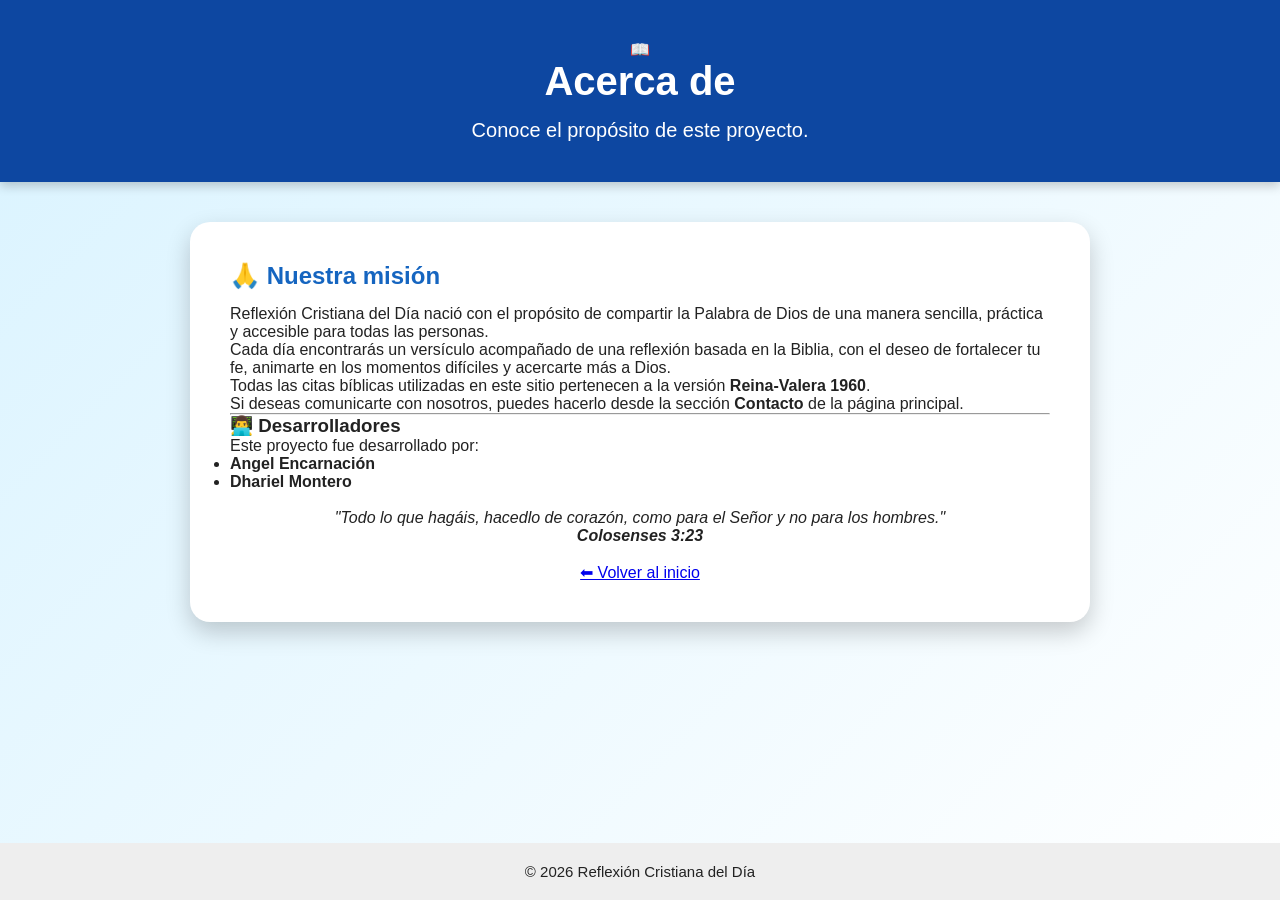
<file: acerca.html>
<!DOCTYPE html>
<html lang="es">

<head>

    <meta charset="UTF-8">

    <meta name="viewport" content="width=device-width, initial-scale=1.0">

    <title>Acerca de | Reflexión Cristiana del Día</title>

    <link rel="stylesheet" href="estilos.css">

</head>

<body>

<header>

    <div class="logo">📖</div>

    <h1>Acerca de</h1>

    <p class="subtitulo">
        Conoce el propósito de este proyecto.
    </p>

</header>

<main>

    <section class="tarjeta">

        <h2>🙏 Nuestra misión</h2>

        <p>
            Reflexión Cristiana del Día nació con el propósito de compartir
            la Palabra de Dios de una manera sencilla, práctica y accesible
            para todas las personas.
        </p>

        <p>
            Cada día encontrarás un versículo acompañado de una reflexión
            basada en la Biblia, con el deseo de fortalecer tu fe,
            animarte en los momentos difíciles y acercarte más a Dios.
        </p>

        <p>
            Todas las citas bíblicas utilizadas en este sitio pertenecen
            a la versión <strong>Reina-Valera 1960</strong>.
        </p>

        <p>
            Si deseas comunicarte con nosotros, puedes hacerlo desde la
            sección <strong>Contacto</strong> de la página principal.
        </p>

        <hr>

<h3>👨‍💻 Desarrolladores</h3>

<p>
    Este proyecto fue desarrollado por:
</p>

<ul>

    <li><strong>Angel Encarnación</strong></li>

    <li><strong>Dhariel Montero</strong></li>

</ul>

<br>

<p style="text-align:center; font-style:italic;">

    "Todo lo que hagáis, hacedlo de corazón, como para el Señor y no para los hombres."

    <br>

    <strong>Colosenses 3:23</strong>

</p>

<br>

<div style="text-align:center;">

    <a href="index.html">

        ⬅ Volver al inicio

    </a>

</div>

    </section>

</main>

<footer>

    <p>
        © 2026 Reflexión Cristiana del Día
    </p>

</footer>

</body>

</html>
</file>
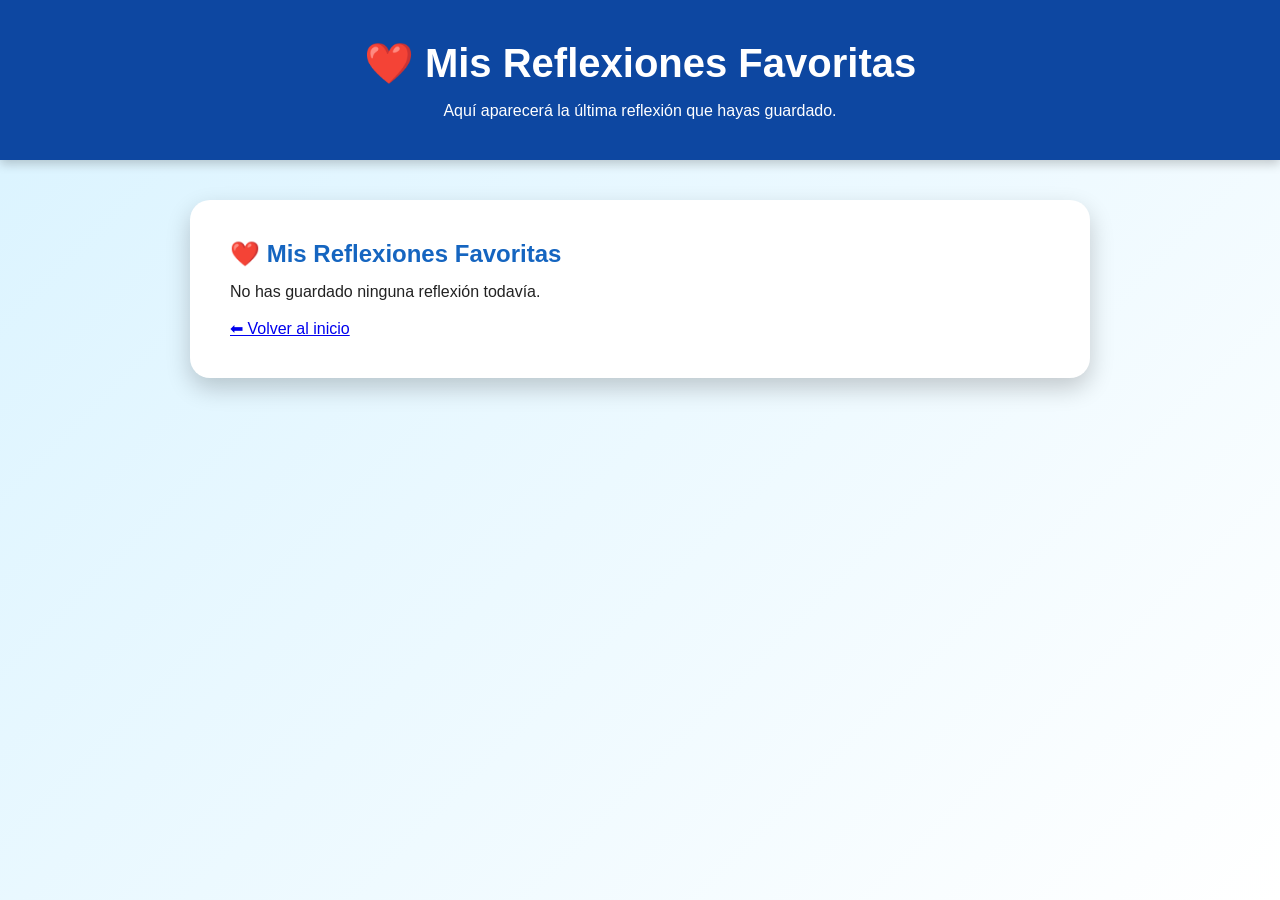
<file: favoritos.html>
<!DOCTYPE html>
<html lang="es">

<head>

    <meta charset="UTF-8">

    <meta name="viewport" content="width=device-width, initial-scale=1.0">

    <title>Mis Favoritos</title>

    <link rel="stylesheet" href="estilos.css">

</head>

<body>

<header>

    <h1>❤️ Mis Reflexiones Favoritas</h1>

    <p>Aquí aparecerá la última reflexión que hayas guardado.</p>

</header>

<main>

    <section class="tarjeta">

        <h2 id="favReferencia">

            No hay ninguna reflexión guardada.

        </h2>

        <blockquote id="favVersiculo"></blockquote>

        <p id="favReflexion"></p>

        <br>

        <a href="index.html">

            ← Volver al inicio

        </a>

    </section>

</main>

<script>

const favoritas = JSON.parse(localStorage.getItem("favoritas")) || [];

const contenedor = document.querySelector(".tarjeta");

if(favoritas.length === 0){

    contenedor.innerHTML = `
        <h2>❤️ Mis Reflexiones Favoritas</h2>
        <p>No has guardado ninguna reflexión todavía.</p>
        <br>
        <a href="index.html">⬅ Volver al inicio</a>
    `;

}else{

    let html = "<h2>❤️ Mis Reflexiones Favoritas</h2>";

    favoritas.forEach((reflexion, indice)=>{

        html += `

        <hr>

        <h3>${indice + 1}. ${reflexion.referencia}</h3>

        <blockquote>

            ${reflexion.versiculo}

        </blockquote>

        <p>

            ${reflexion.reflexion}

        </p>
<button class="eliminarFavorita" data-indice="${indice}">
    🗑 Eliminar
</button>
        `;

    });

    html += `

        <br>

        <a href="index.html">

            ⬅ Volver al inicio

        </a>

    `;

    contenedor.innerHTML = html;
document.querySelectorAll(".eliminarFavorita").forEach(boton => {

    boton.addEventListener("click", function () {

        let indice = Number(this.dataset.indice);

        favoritas.splice(indice, 1);

        localStorage.setItem(
            "favoritas",
            JSON.stringify(favoritas)
        );

        location.reload();

    });

});
}
</script>

</body>

</html>
</file>
<file: estilos.css>
*{
    margin:0;
    padding:0;
    box-sizing:border-box;
}

body{

    font-family:Arial, Helvetica, sans-serif;

    background:linear-gradient(135deg,#d9f3ff,#ffffff);

    color:#222;

    min-height:100vh;

    display:flex;

    flex-direction:column;

}

header{

    background:#0d47a1;

    color:white;

    text-align:center;

    padding:40px 20px;

    box-shadow:0 4px 10px rgba(0,0,0,.2);

}

header h1{

    font-size:40px;

    margin-bottom:15px;

}

.subtitulo{

    font-size:20px;

}

main{

    flex:1;

    display:flex;

    flex-direction:column;

    justify-content:flex-start;

    align-items:center;

    gap:30px;

    padding:40px 20px;

}
.tarjeta{

    background:white;

    width:90%;

    max-width:900px;

    border-radius:20px;

    padding:40px;

    box-shadow:0 10px 25px rgba(0,0,0,.2);

    animation:aparecer .7s;

}

.tarjeta h2{

    color:#1565c0;

    margin-bottom:15px;

}

#referencia{

    text-align:center;

    font-weight:bold;

    font-size:22px;

    color:#2e7d32;

    margin-bottom:15px;

}

#versiculo{

    font-size:25px;

    font-style:italic;

    text-align:center;

    line-height:1.8;

    margin-bottom:30px;

}

#reflexion{

    font-size:20px;

    line-height:1.9;

    text-align:justify;

    margin-bottom:35px;

}

.botones{

    display:flex;

    flex-wrap:wrap;

    justify-content:center;

    gap:15px;

}

button{

    padding:15px 28px;

    border:none;

    border-radius:10px;

    cursor:pointer;

    font-size:18px;

    transition:.3s;

    background:#1565c0;

    color:white;

}

button:hover{

    transform:scale(1.05);

    background:#0d47a1;

}

footer{

    background:#eeeeee;

    text-align:center;

    padding:20px;

    font-size:15px;

}

@keyframes aparecer{

    from{

        opacity:0;

        transform:translateY(30px);

    }

    to{

        opacity:1;

        transform:translateY(0);

    }

}

@media(max-width:700px){

header h1{

font-size:30px;

}

.subtitulo{

font-size:18px;

}

.tarjeta{

padding:25px;

}

#versiculo{

font-size:21px;

}

#reflexion{

font-size:18px;

}

button{

width:100%;

}

}
/* ==========================
   MENÚ DE NAVEGACIÓN
========================== */

.menu{

    position: sticky;

    top: 0;

    display: flex;

    justify-content: center;

    align-items: center;

    gap: 20px;

    flex-wrap: wrap;

    background: #ffffff;

    padding: 15px;

    box-shadow: 0 2px 8px rgba(0,0,0,.1);

    z-index: 1000;

}

.menu a{

    text-decoration: none;

    color: #333;

    font-weight: 600;

    transition: .3s;

}

.menu a:hover{

    color: #2e7d32;

}

#modoOscuro{

    cursor: pointer;

    border: none;

    background: #2e7d32;

    color: white;

    padding: 8px 15px;

    border-radius: 8px;

    font-size: 18px;

}

#modoOscuro:hover{

    background: #1b5e20;

}/* ==========================
   MODO OSCURO
========================== */

body.oscuro{

    background: #121212;

    color: white;

}

body.oscuro .tarjeta{

    background: #1f1f1f;

    color: white;

}

body.oscuro .menu{

    background: #1f1f1f;

}

body.oscuro .menu a{

    color: white;

}

body.oscuro .menu a:hover{

    color: #7CFC00;

}/*==========================
      CONTACTO
==========================*/

#contacto{

    margin-top:40px;

}

#contacto form{

    display:flex;

    flex-direction:column;

    gap:15px;

}

#contacto input,
#contacto textarea{

    width:100%;

    padding:12px;

    border:1px solid #ccc;

    border-radius:8px;

    font-size:16px;

    font-family:inherit;

}

#contacto textarea{

    resize:vertical;

}

#contacto button{

    background:#2e7d32;

    color:white;

    border:none;

    padding:12px;

    border-radius:8px;

    cursor:pointer;

    font-size:16px;

    transition:.3s;

}

#contacto button:hover{

    background:#1b5e20;

}

#estadoEnvio{

    margin-top:15px;

    font-weight:bold;

}/*======================================
        DISEÑO RESPONSIVE
======================================*/

@media (max-width: 768px){

    header h1{

        font-size:28px;

    }

    .subtitulo{

        font-size:16px;

        padding:0 15px;

    }

    .menu{

        gap:10px;

        padding:10px;

    }

    .menu a{

        font-size:15px;

        padding:8px 10px;

    }

    .tarjeta{

        width:95%;

        padding:20px;

    }

    .botones{

        display:flex;

        flex-direction:column;

        gap:12px;

    }

    .botones button{

        width:100%;

    }

    input,
    textarea,
    button{

        width:100%;

        font-size:16px;

    }

}
</file>
